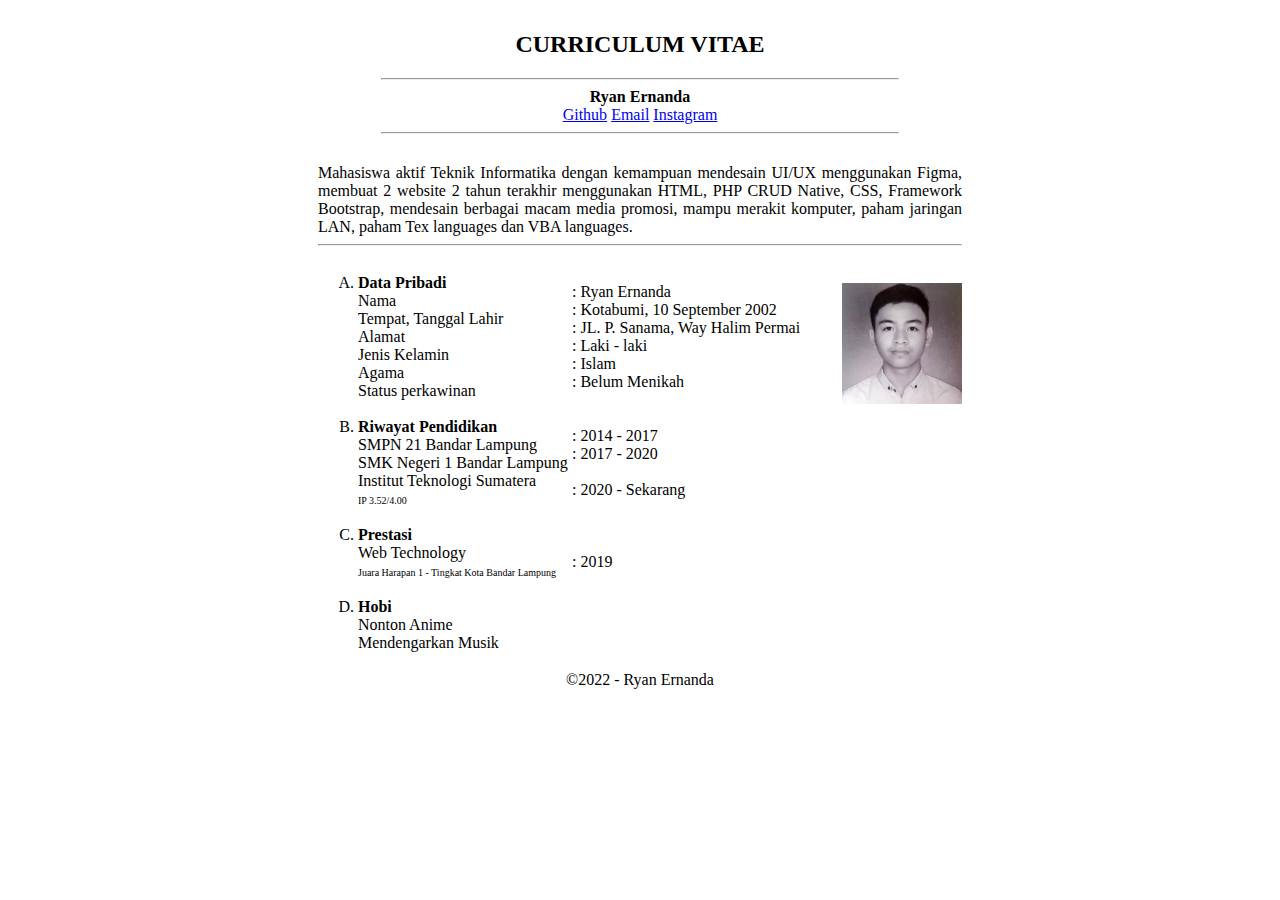
<file: Tugas1/Tugas1-Cv.html>
<!DOCTYPE html>
<html lang="en">
<head>
    <meta charset="UTF-8">
    <meta http-equiv="X-UA-Compatible" content="IE=edge">
    <meta name="viewport" content="width=device-width, initial-scale=1.0">
    <title>CV Ryan Ernanda</title>
</head>
<body>
    <table  align="center" width="650px">
        <tr>
            <td colspan="3" align="center">
                <h2>
                        CURRICULUM VITAE
                </h2>
                <hr width="80%">
                <b>
                    Ryan Ernanda
                </b>
                <nav>
                    <a href="https://github.com/ryan-ern/">Github</a>
                    <a href="mailto:ryan.120140154@student.itera.ac.id">Email</a>
                    <a href="https://www.instagram.com/ryn_ern/">Instagram</a>
                </nav>
                <hr width="80%">
            </td>
        </tr>
        <tr>
            <td colspan="3" align="justify"><br>
                Mahasiswa aktif Teknik Informatika dengan kemampuan mendesain UI/UX menggunakan Figma, membuat 2 website 2 tahun terakhir menggunakan HTML, PHP CRUD Native, CSS, Framework Bootstrap, mendesain berbagai macam media promosi, mampu merakit komputer, paham jaringan LAN, paham Tex languages dan VBA languages.
                <hr>
            </td>
        </tr>
        <tr>
            <td width="250px">
                <ol type="A">
                    <li>
                        <b>
                            Data Pribadi
                        </b>
                        <br>
                        Nama <br>
                        Tempat, Tanggal Lahir <br>
                        Alamat <br>
                        Jenis Kelamin <br>
                        Agama<br>
                        Status perkawinan <br>
                    </li>
                    <br>
                    <li>
                        <b>
                            Riwayat Pendidikan
                        </b> 
                        <br>
                        SMPN 21 Bandar Lampung <br>
                        SMK Negeri 1 Bandar Lampung <br>
                        Institut Teknologi Sumatera <br>
                        <font size="1px">IP 3.52/4.00</font><br>
                    </li>
                    <br>
                    <li>
                        <b>
                            Prestasi
                        </b>
                        <br>
                        Web Technology <br>
                        <font size="1px">Juara Harapan 1 - Tingkat Kota Bandar Lampung</font>
                    </li>
                    <br>
                    <li>
                        <b>
                            Hobi
                        </b>
                        <br>
                         Nonton Anime <br>
                         Mendengarkan Musik
                    </li>
                </ol>
            </td>
            <td colspan="2">
                <img src="photo.jpg" alt="pasphoto" title="Photo diri" width="120px" align="right">
                : Ryan Ernanda <br>
                : Kotabumi, 10 September 2002 <br>
                : JL. P. Sanama, Way Halim Permai <br>
                : Laki - laki <br>
                : Islam <br>
                : Belum Menikah
                <br><br><br>
                : 2014 - 2017 <br>
                : 2017 - 2020 <br><br>
                : 2020 - Sekarang 
                <br><br><br><br>
                : 2019
                <br><br><br><br><br>
            </td>
        </tr>
    </table>
    <footer>
        <center>&copy;2022 - Ryan Ernanda</center>
    </footer>
</body>
</html>
</file>
